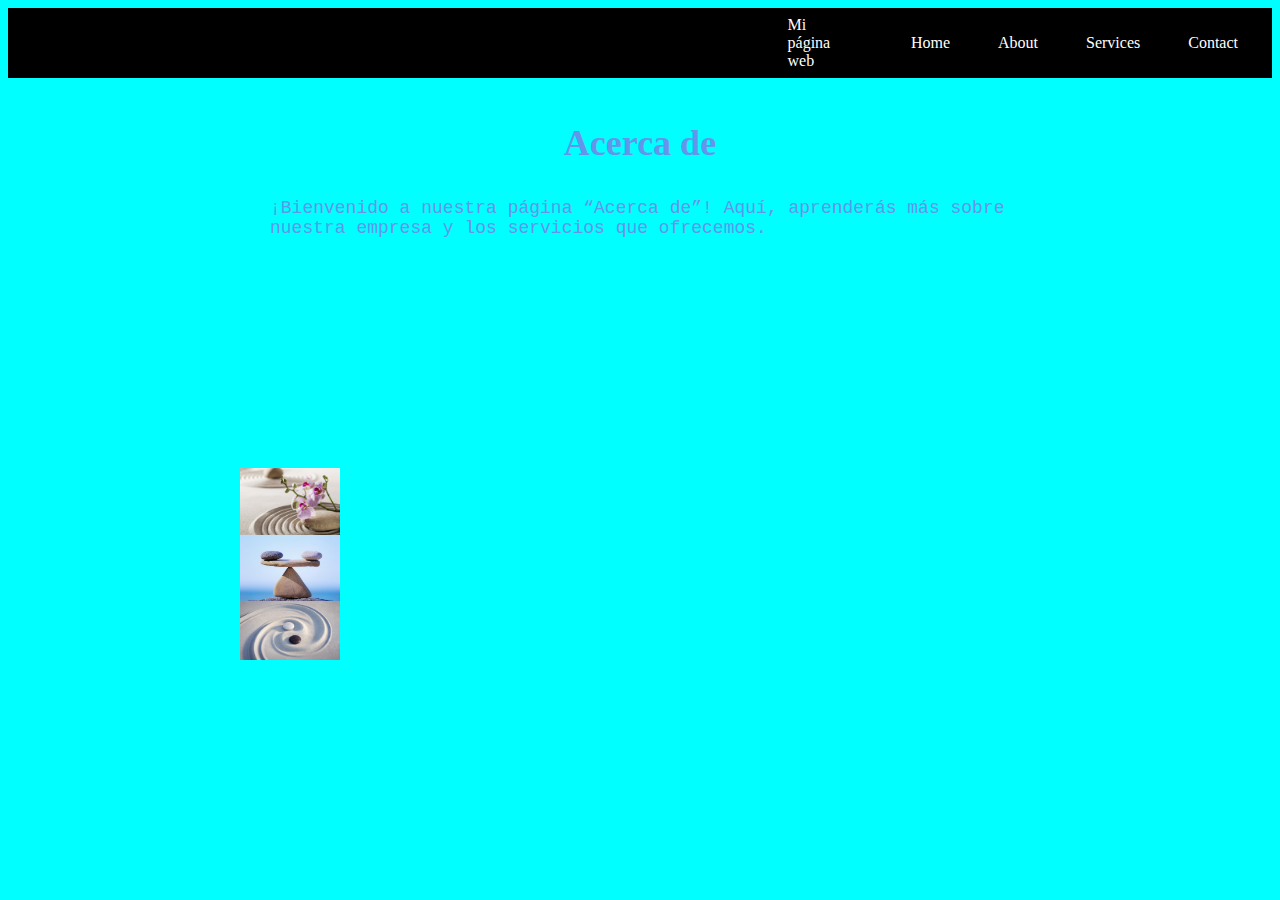
<file: about.html>
<!DOCTYPE html>
<html lang="es">

<head>
    <meta charset="UTF-8">
    <title>Mi Primer Website
    </title>
    <link rel="stylesheet" type="text/css" href="styles.css">
</head>

<body>
    <div class="container-nav">
        <nav class="navbar" role="navigation"></nav>
        <a href="#" class="brand">Mi página web</a>
        <ul class="nav-links">
            <li><a href="index.html">Home</a></li>
            <li><a href="about.html">About</a></li>
            <li><a href="service.html">Services</a></li>
            <li><a href="contact.html">Contact</a></li>
        </ul>
        </nav>
        <button class="button-menu-toggle">Menu</button>
    </div>
    <div class="container">
        <h1>Acerca de</h1>
        <p>¡Bienvenido a nuestra página “Acerca de”! Aquí, aprenderás más sobre nuestra empresa y los servicios que
            ofrecemos.</p>
        <div class="container-imag">
        <img src="decoracion-zen.jpg" alt="imagen 1" />
        <img src="equilibrio.jpg" alt="imagen 2" />
        <img src="yingyang.jpg" alt="imagen 3" />
    </div>
    </div>

    <script src="primer.js">
    </script>

</body>

</html>
</file>
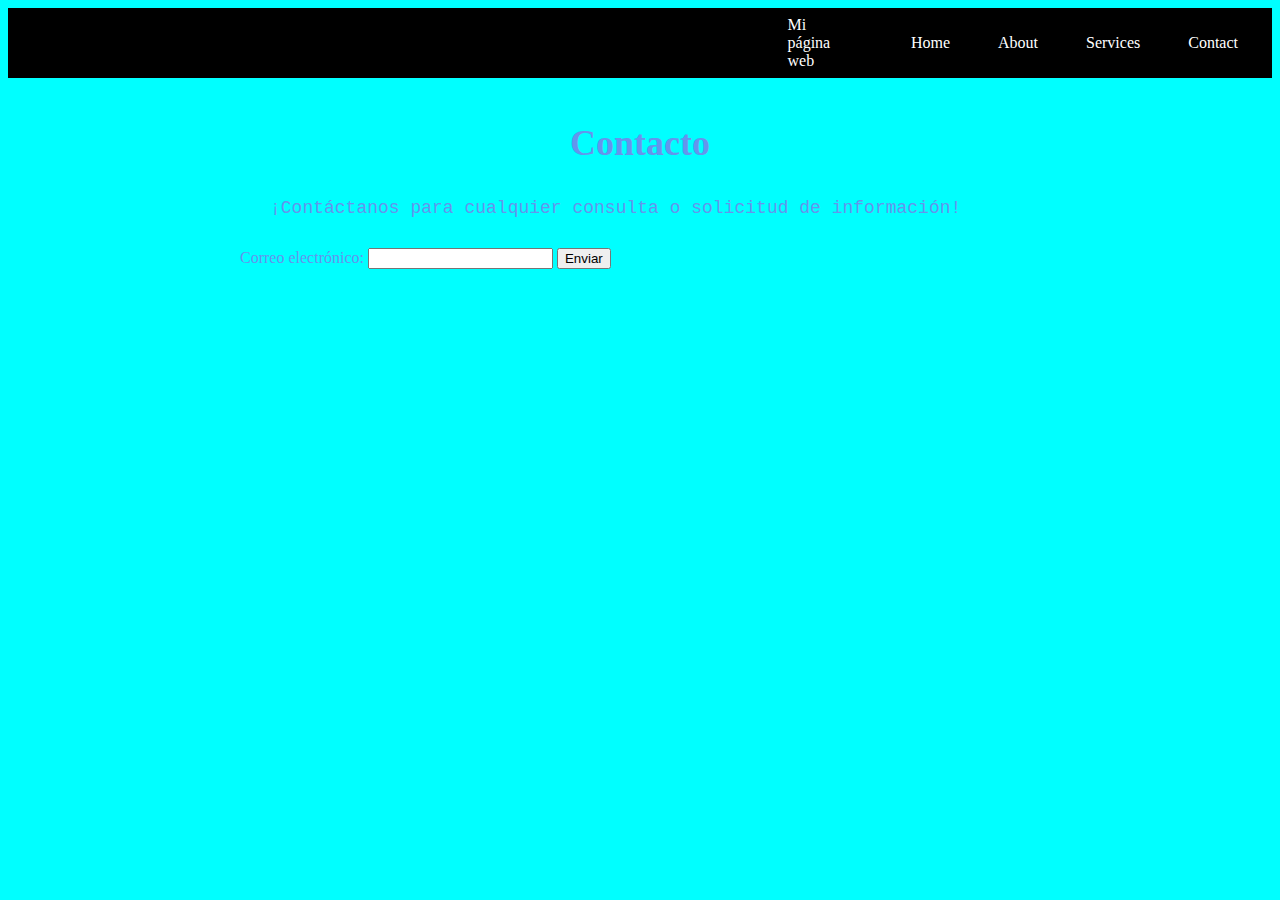
<file: contact.html>
<!DOCTYPE html>
<html lang="es">

<head>
    <meta charset="UTF-8">
    <title>Mi Primer Website
    </title>
    <link rel="stylesheet" type="text/css" href="styles.css">
</head>

<body>
    <div class="container-nav">
        <nav class="navbar" role="navigation"></nav>
        <a href="#" class="brand">Mi página web</a>
        <ul class="nav-links">
            <li><a href="index.html">Home</a></li>
            <li><a href="about.html">About</a></li>
            <li><a href="service.html">Services</a></li>
            <li><a href="contact.html">Contact</a></li>
        </ul>
        </nav>
        <button class="button-menu-toggle">Menu</button>
    </div>
    <div class="container">
        <h1>Contacto</h1>
        <p>¡Contáctanos para cualquier consulta o solicitud de información!</p>
        <form id="myForm">
            <label for="email">Correo electrónico:</label>
            <input type="email" id="email" name="email" required>
            <button type="submit">Enviar</button>
        </form>
    </div>

    <br />
    <br />
    <br />


    <script src="primer.js">
    </script>

</body>

</html>
</file>
<file: styles.css>
body {
  background-color: aqua;
  color: cornflowerblue
}

h1 {
  font-family: Georgia, 'Times New Roman', Times, serif;
  font-size: 36px;
  text-align: center;
}

p {
  font-family: 'Courier New', Courier, monospace;
  padding: 10px;
  margin: 20px;
  font-size: 18px;
}

h2 {
  text-align: center;
}

.box {
  background-color: darksalmon;
  width: 350px;
  height: 200px;
  padding: 200px;
  border: 50px solid hotpink;
  margin: 60px;
}

.container {
  max-width: 800px;
  margin: auto;
  padding: 20px;
}

.row {
  display: flex;
  flex-wrap: wrap;
  margin: 10px;
}

.column {
  flex: 1;
  padding: 10px;
}

@media (max-width: 600px) {
  .column {
    flex: 100%;
  }
}

.boton {
  color: blueviolet;
}

.container-nav {
  display: flex;
  padding: 10px;
  height: 50px;
  background-color: black;
}


.navbar {
  display: flex;
  justify-content: space-between;
  align-items: center;
  width: 100%;
}


.brand {
  display: flex;
  align-items: center;
}


li>a {
  padding: 8px 24px;
}


li {
  list-style-type: none;
}


a {
  color: white;
  text-decoration: none;
}


.nav-links {
  display: flex;
  align-items: center;
}


.button-menu-toggle {
  display: none;
}

@media (max-width: 768px) {
  .column {
    flex: 100%;
  }


  .nav-links {
    display: none;
  }


  .button-menu-toggle {
    display: block;
    background-color: white;
    border: none;
    border-radius: 50px;
    padding: 0 24px;
    font-family: monospace;
    font-weight: bold;
    font-size: 20px;
  }

  .nav-links.nav-links-responsive {
    position: absolute;
    display: flex;
    background-color: rgba(20, 20, 20, 0.95);
    width: 100%;
    height: 100%;
    top: 70px;
    left: 0;
    flex-direction: column;
    padding-top: 200px;
    align-items: center;
    gap: 70px;
    font-size: 40px;


  }
}

.container-imag {
  display: flex;
  width: 100px;
  height: 100px;
  flex-direction: center;
  justify-content: space-between;
   padding-top:  200px;
}
#img .container-imag{
  width: 500px;
  height: 500px;
}
.container-imag{
  flex-direction: column;
}
</file>
